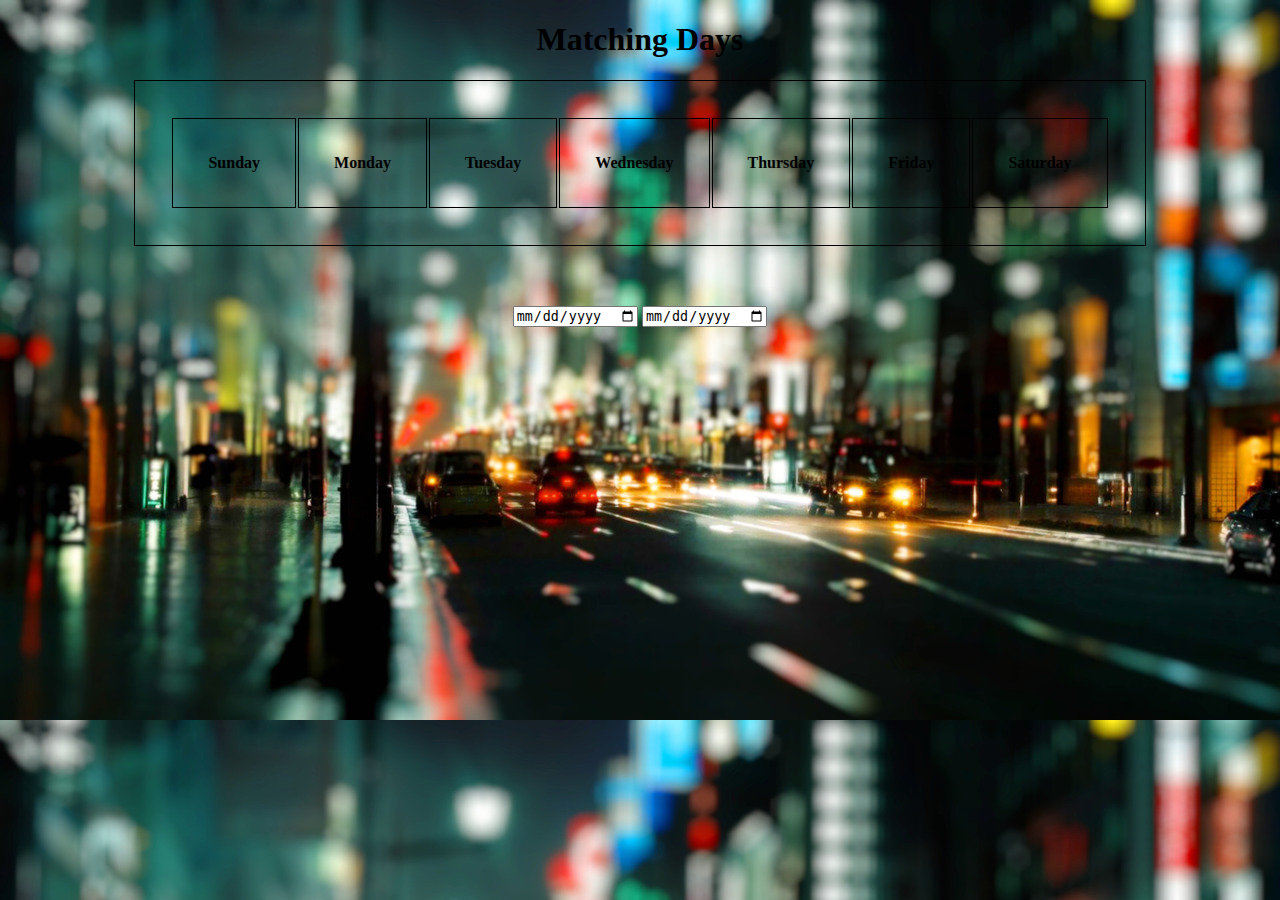
<file: index.html>
<!DOCTYPE html>
<html>

<head>
    <meta charset="utf-8">
    <title>Matching</title>
    <center>
        <h1>Matching Days</h1></center>
    <link rel="stylesheet" href="matching.css">
</head>

<body background="one.jpg">

    <center>
        <table id="tableStyle">
            <th id="weekday">Sunday</th>
            <th id="weekday">Monday</th>
            <th id="weekday">Tuesday</th>
            <th id="weekday">Wednesday</th>
            <th id="weekday">Thursday</th>
            <th id="weekday">Friday</th>
            <th id="weekday">Saturday</th>
        </table>
    </center>
    <div id="inp">
        <center>
            <input type="date" id="date1">
            <input type="date" id="date2">
        </center>
    </div>


</body>
<script src="matching.js" charset="utf-8"></script>

</html>
</file>
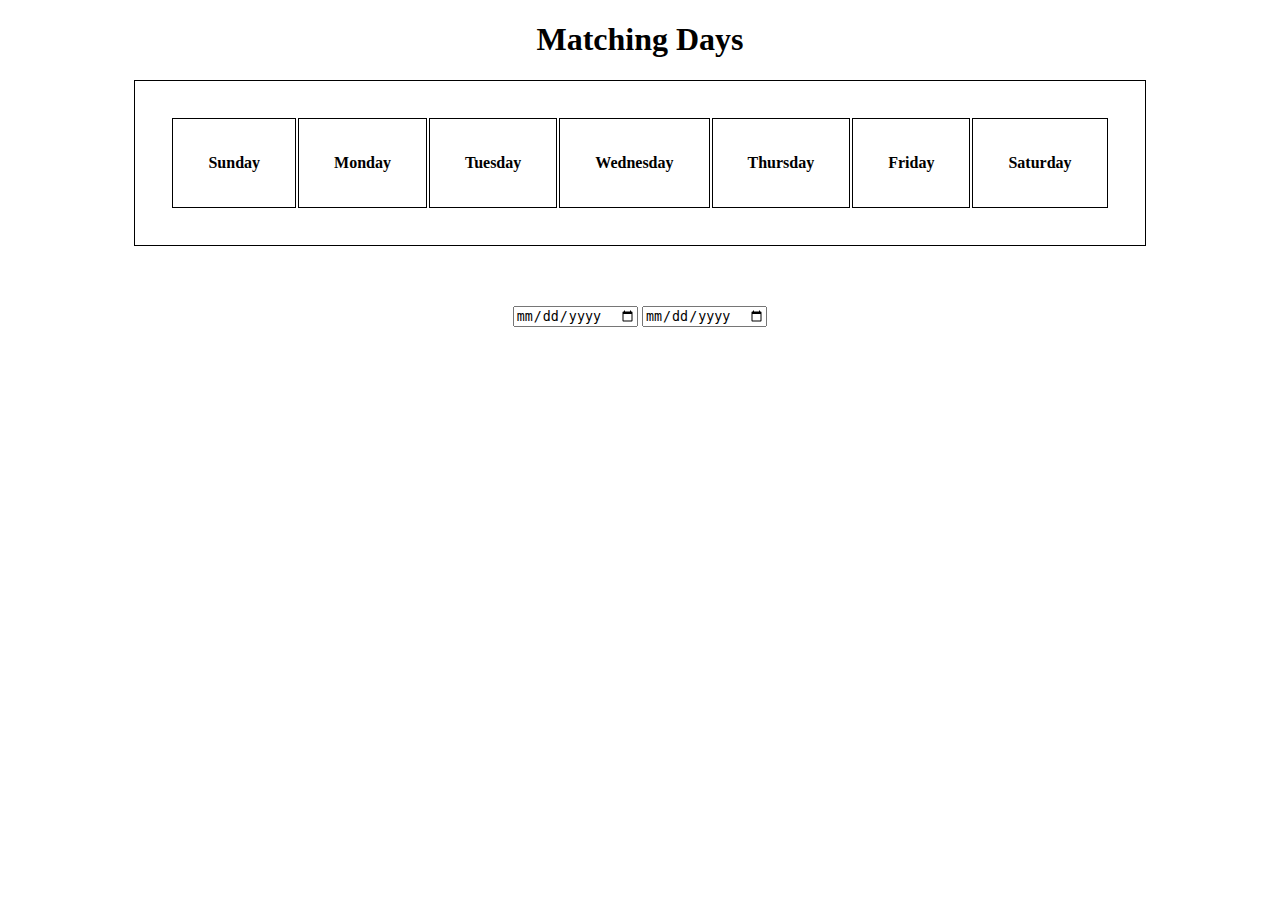
<file: matching.html>
<!DOCTYPE html>
<html>

<head>
    <meta charset="utf-8">
    <title>Matching</title>
    <center>
        <h1>Matching Days</h1></center>
    <link rel="stylesheet" href="matching.css">
</head>

<body>

    <center>
        <table id="tableStyle">
            <th id="weekday">Sunday</th>
            <th id="weekday">Monday</th>
            <th id="weekday">Tuesday</th>
            <th id="weekday">Wednesday</th>
            <th id="weekday">Thursday</th>
            <th id="weekday">Friday</th>
            <th id="weekday">Saturday</th>
        </table>
    </center>
    <div id="inp">
        <center>
            <input type="date" id="date1">
            <input type="date" id="date2">
        </center>
    </div>


</body>
<script src="matching.js" charset="utf-8"></script>

</html>
</file>
<file: matching.css>
table,th {
   border: 1px solid black;
   padding: 35px;
}
#inp {
  margin-top: 60px;
}
.colorMatch{
  background-color: green;
}
.color1{
  background-color: red;
}
.color2{
  background-color: yellow;
}
</file>
